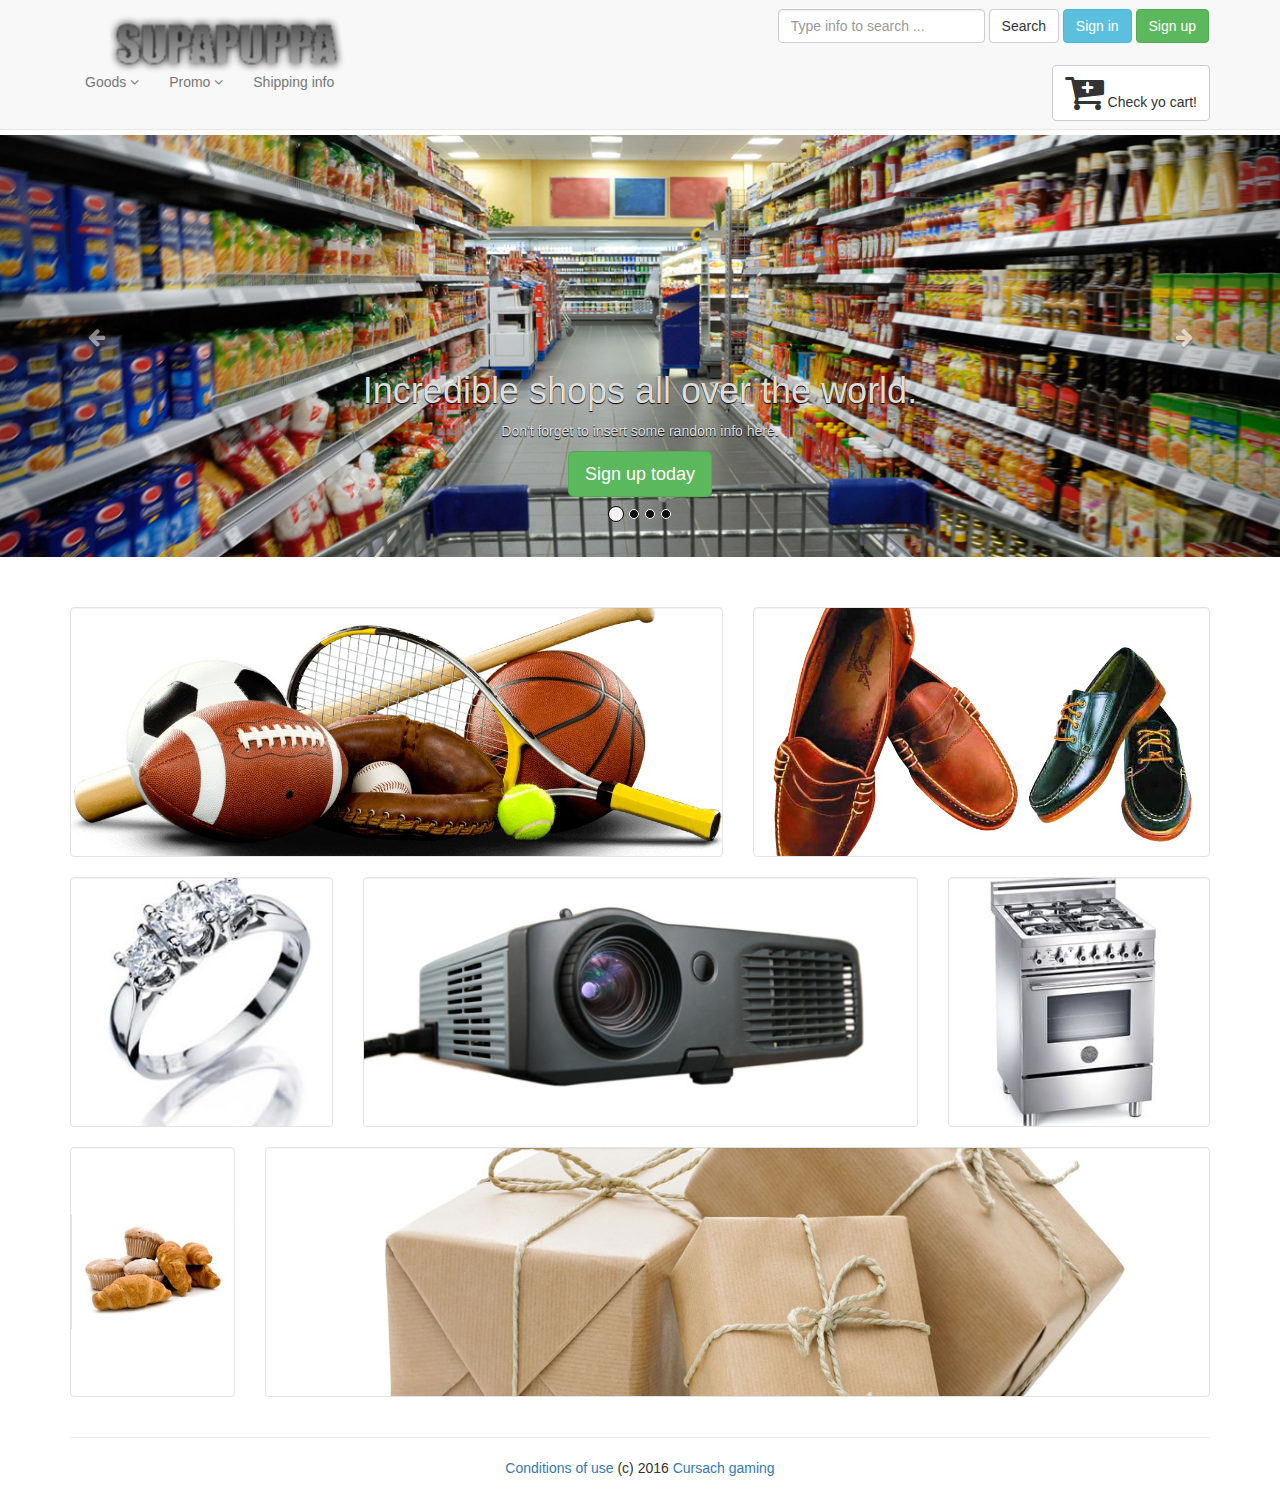
<file: index.html>
<!doctype html>
<html>
<head>
  <title>Supa-puppa shop</title>
  <link rel="stylesheet" href="./assets/css/bootstrap.min.css" media="screen" charset="utf-8">
  <link rel="stylesheet" href="./assets/css/font-awesome.min.css" media="screen" charset="utf-8">
  <link rel="stylesheet" href="./assets/css/main.css" media="screen" charset="utf-8">
  <link rel="shortcut icon" href="./assets/ico/favicon.png">
</head>
<body>

    <header>
      <nav class="navbar navbar-default navbar-static-top">
        <div class="container">
          <div class="navbar-header">
            <button type="button" class="navbar-toggle collapsed" data-toggle="collapse" data-target="#navbar" aria-expanded="false" aria-controls="navbar">
              <span class="sr-only">Toggle navigation</span>
              <span class="icon-bar"></span>
              <span class="icon-bar"></span>
              <span class="icon-bar"></span>
            </button>
            <a href="#" class="navbar-brand"><img class="img-responsive"  src="./assets/images/logo.png" alt="Supa-puppa shop" /></a>
          </div>

          <div class="navbar">
            <ul class="navbar-form navbar-right">
              <form class="form-group" action="index.html" method="post">
                <input class="form-control" type="text" name="name" placeholder="Type info to search ...">
                <button class="btn btn-default" type="submit" name="button">Search</button>
              </form>
              <div class="form-group">
                <a href="./signin.html" class="btn btn-info" type="button" name="button">Sign in</a>
                <a href="./signup.html" class="btn btn-success" type="button" name="button">Sign up</a>
              </div>
            </ul>
          </div>

          <div id="navbar" class="navbar-collapse collapse">
            <ul class="nav navbar-nav">
              <li class="dropdown">
                <a href="#" class="dropdown-toggle" data-toggle="dropdown" role="button" aria-haspopup="true" aria-expanded="false">Goods <i class="fa fa-angle-down"></i></a>
                <ul class="dropdown-menu">
                  <li class="dropdown-header">Computers</li>
                  <li><a href="#">Desktop</a></li>
                  <li><a href="#">Laptop</a></li>
                  <li class="divider" role="separator"></li>
                  <li class="dropdown-header">Telephones</li>
                  <li><a href="#">Mobile</a></li>
                  <li><a href="#">Modem</a></li>
                  <li><a href="#">Station</a></li>
                  <li class="divider" role="separator"></li>
                  <li class="dropdown-header">Audio</li>
                  <li><a href="#">Headphones</a></li>
                  <li><a href="#">Players</a></li>
                  <li><a href="#">Hi-fi</a></li>
                  <li class="divider" role="separator"></li>
                  <li class="dropdown-header">Etc</li>
                  <li><a href="#">...</a></li>
                </ul>
              </li>
              <li class="dropdown">
                <a href="#" class="dropdown-toggle" data-toggle="dropdown" role="button" aria-haspopup="true" aria-expanded="false">Promo <i class="fa fa-angle-down"></i></a>
                <ul class="dropdown-menu">
                  <li><a href="#">Codes</a></li>
                  <li><a href="#">Gifts</a></li>
                  <li><a href="#">Today's unique deals</a></li>
                  <li><a href="#">Discount system</a></li>
                </ul>
              </li>
              <li><a href="#">Shipping info</a></li>
            </ul>
            <div class="navbar-form navbar-right">

              <a class="btn btn-default" href="#">
                <i class="fa fa-cart-plus big-font"></i> Check yo cart!
              </a>
            </div>
          </div>

        </div>
      </nav>
    </header>

    <main>
      <!-- carousel -->
      <div id="mainCarousel" class="carousel slide" data-ride="carousel">
        <!-- Indicators -->
        <ol class="carousel-indicators">
          <li data-target="#mainCarousel" data-slide-to="0" class="active"></li>
          <li data-target="#mainCarousel" data-slide-to="1" class=""></li>
          <li data-target="#mainCarousel" data-slide-to="2" class=""></li>
          <li data-target="#mainCarousel" data-slide-to="3" class=""></li>
        </ol>
        <div class="carousel-inner" role="listbox">
          <div class="item active">
            <img class="first-slide" src="./assets/images/carousel1.png" width="100%" height="450px" alt="First slide">
            <div class="container">
              <div class="carousel-caption">
                <h1>Incredible shops all over the world.</h1>
                <p>Don't forget to insert some random info here.</p>
                <p><a class="btn btn-lg btn-success" href="./signup.html" role="button">Sign up today</a></p>
              </div>
            </div>
          </div>
          <div class="item">
            <img class="second-slide" src="./assets/images/carousel2.png" width="100%" alt="Second slide">
            <div class="container">
              <div class="carousel-caption">
                <h1>Another example headline.</h1>
                <p>Lorem ipsum dolor sit amet, ea doctus nominavi disputationi eum. Delenit sententiae an nec, ius et invenire conclusionemque, at nam dolorum ancillae. Mea et tota dignissim appellantur, mel timeam epicuri at. Eu cibo aeterno assueverit sea, sit nemore accommodare in, cu pro offendit senserit pericula. Sit no erat principes honestatis, illum constituto reprimique per ut. Te mea quis falli platonem, et sit falli tritani propriae, numquam ponderum inciderint mel no.</p>
                <p><a class="btn btn-lg btn-info" href="#" role="button">Learn more</a></p>
              </div>
            </div>
          </div>
          <div class="item">
            <img class="third-slide" src="./assets/images/carousel3.png" width="100%" alt="Third slide">
            <div class="container">
              <div class="carousel-caption">
                <h1>One more for good measure.</h1>
                <p>Lorem ipsum dolor sit amet, ea doctus nominavi disputationi eum. Delenit sententiae an nec, ius et invenire conclusionemque, at nam dolorum ancillae. Mea et tota dignissim appellantur, mel timeam epicuri at. Eu cibo aeterno assueverit sea, sit nemore accommodare in, cu pro offendit senserit pericula. Sit no erat principes honestatis, illum constituto reprimique per ut. Te mea quis falli platonem, et sit falli tritani propriae, numquam ponderum inciderint mel no.</p>
                <p><a class="btn btn-lg btn-info" href="#" role="button">Click here and nothing'll happen</a></p>
              </div>
            </div>
          </div>
          <div class="item">
            <img class="forth-slide" src="./assets/images/carousel4.png" width="100%" alt="Third slide">
            <div class="container">
              <div class="carousel-caption">
                <h1>And the last one</h1>
                <p>Yeah, nice.</p>
                <p><a class="btn btn-lg btn-info" href="#" role="button">Just a button</a></p>
              </div>
            </div>
          </div>
        </div>
        <a class="left carousel-control" href="#mainCarousel" role="button" data-slide="prev">
          <i class="fa fa-arrow-left"></i>
          <span class="sr-only">Previous</span>
        </a>
        <a class="right carousel-control" href="#mainCarousel" role="button" data-slide="next">
          <i class="fa fa-arrow-right"></i>
          <span class="sr-only">Next</span>
        </a>
      </div>
      <!-- carousel end -->

      <div class="container marketing">
        <div class="row featurette">
          <div class="col-sm-7">
            <div id="well1" class="well">
              <div class="container-fluid">
                <div class="popup-text">
                  Mel ex quem minim temporibus. Usu mundi iudico virtute ad. Cum eirmod salutatus ex. In elit discere his, impedit hendrerit an per. Porro eripuit sit cu, modus appetere indoctum eos eu. No ius regione aliquid sensibus, lucilius volutpat principes ut eum.
                  <button class="btn btn-info center-block" type="button" name="button">More info</button>
                  <a href="./buyit.html" class="btn btn-lg btn-success center-block" type="button" name="button">Buy it!</a>
                </div>

              </div>
            </div>
          </div>
          <div class="col-sm-5">
            <div id="well2" class="well">

              <div class="popup-text">
                Veri accumsan mei ne, eam recteque reprimique in. In eam sale persius. Pro erant incorrupte id. Cu apeirian partiendo reformidans eam, per an facete disputando, explicari patrioque efficiendi ex cum. Ne legendos omittantur vis.
                <button class="btn btn-info center-block" type="button" name="button">More info</button>
                <a href="./buyit.html" class="btn btn-lg btn-success center-block" type="button" name="button">Buy it!</a>
              </div>
            </div>
          </div>
        </div>
        <div class="row featurette">
          <div class="col-sm-3">
            <div id="well3" class="well">

              <div class="popup-text">
                Erat alienum albucius in pro, invidunt ex. Hinc inani sea in. Ei sea case aeque. Ex est suas ludus nullam, ei ius diam dictas singulis. Dicant consul mel no, ei menandri adipisci qualisque usu.
                <button class="btn btn-info center-block" type="button" name="button">More info</button>
                <a href="./buyit.html" class="btn btn-lg btn-success center-block" type="button" name="button">Buy it!</a>
              </div>
            </div>
          </div>
          <div class="col-sm-6">
            <div id="well4" class="well">

              <div class="popup-text">
                Laoreet ceteros ex pri. Accumsan disputando usu cu, ignota convenire ut per, sea numquam molestie gubergren ea. Et mei dolorem principes, ei vis legere salutandi. Posse theophrastus vel cu, ne cum tation postea. Intellegat assueverit sit no, fierent gubergren ut mel.
                <button class="btn btn-info center-block" type="button" name="button">More info</button>
                <a href="./buyit.html" class="btn btn-lg btn-success center-block" type="button" name="button">Buy it!</a>
              </div>
            </div>
          </div>
          <div class="col-sm-3">
            <div id="well5" class="well">

              <div class="popup-text">
                Mei, eruditi appellantur vituperatoribus eum. Nam te liber expetenda, mea et nobis nullam epicuri, at utinam placerat molestiae qui. Feugait ocurreret sit ei.
                <button class="btn btn-info center-block" type="button" name="button">More info</button>
                <a href="./buyit.html" class="btn btn-lg btn-success center-block" type="button" name="button">Buy it!</a>
              </div>
            </div>
          </div>
        </div>
        <div class="row">
          <div class="col-sm-2">
            <div id="well6" class="well">

              <div class="popup-text">
                Ei mei congue putent scribentur, est adhuc facilis laboramus ad. Pri an veri libris.
                <button class="btn btn-info center-block" type="button" name="button">More info</button>
                <a href="./buyit.html" class="btn btn-lg btn-success center-block" type="button" name="button">Buy it!</a>
              </div>
            </div>
          </div>
          <div class="col-sm-10">
            <div id="well7" class="well">

              <div class="popup-text">
                Tation aperiri malorum vis an. Persius deserunt volutpat quo in. Pri ut veri regione conclusionemque, sed no volutpat interpretaris, velit denique antiopam his eu. Congue ridens cetero ius no. Harum equidem evertitur id pri, no usu dolores inciderint. Ei deserunt complectitur cum, vim saepe iracundia instructior an.
                <button class="btn btn-info center-block" type="button" name="button">More info</button>
                <a href="./buyit.html" class="btn btn-lg btn-success center-block" type="button" name="button">Buy it!</a>
              </div>
            </div>
          </div>
        </div>
        <hr class="featurette-divider">
      </div>
    </main>

    <footer>
      <div class="text-center">
        <a href="./LICENSE">Conditions of use</a> (c) 2016 <a href="./about.html">Cursach gaming</a>
      </div>
    </footer>

  <script src="./assets/js/jquery-2.2.2.min.js"></script>
  <script src="./assets/js/bootstrap.min.js"></script>
  <script src="./assets/js/main.js"></script>
</body>
</html>
</file>
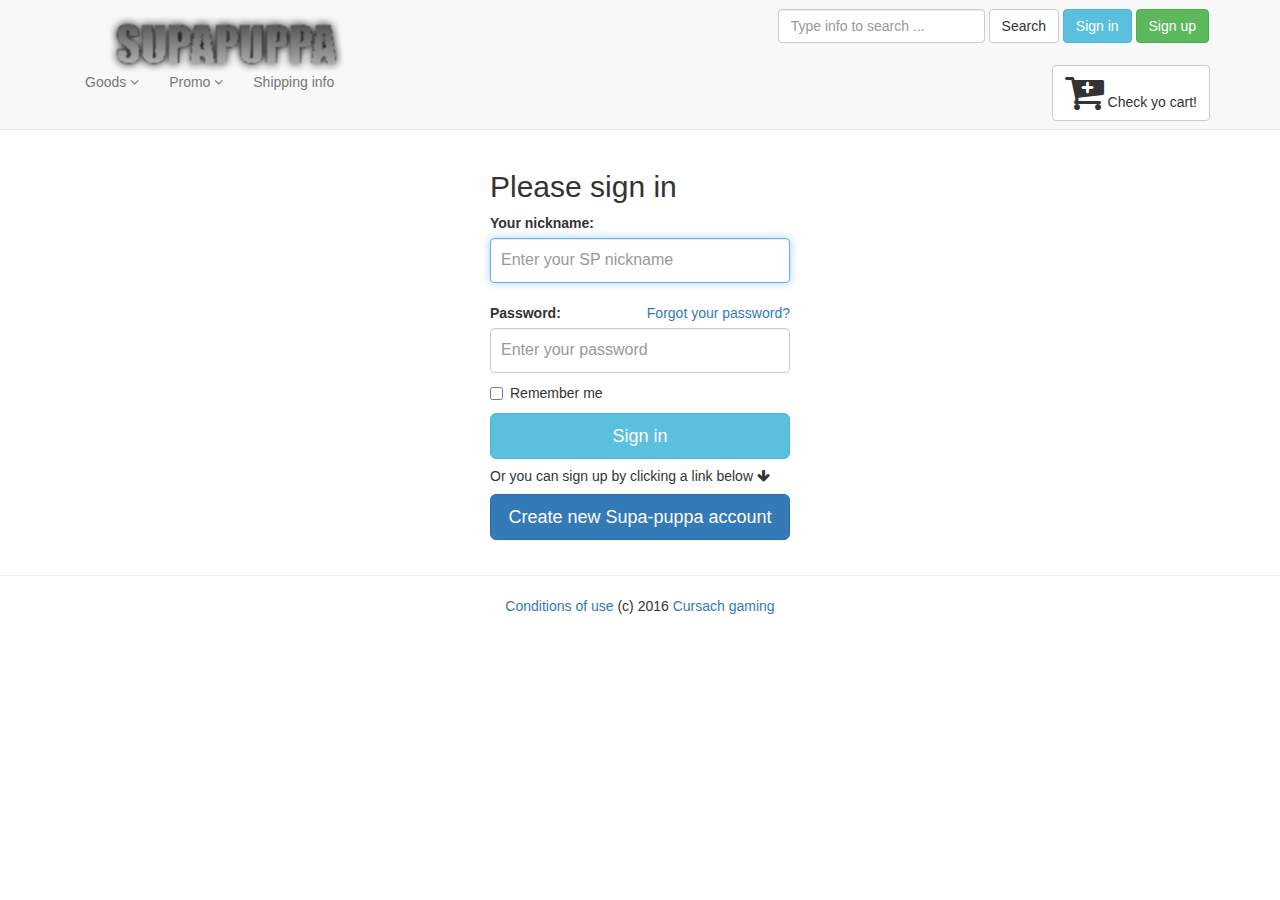
<file: signin.html>
<!DOCTYPE html>
<html lang="en">
  <head>
      <meta charset="utf-8">
      <meta name="viewport" content="width=device-width, initial-scale=1">
      <meta name="description" content="">
      <meta name="author" content="">
      <link rel="icon" href="./assets/ico/favicon.png">

      <title>Supa-puppa Shop - Sign in</title>

      <link href="./assets/css/bootstrap.min.css" rel="stylesheet">
      <link rel="stylesheet" href="./assets/css/font-awesome.min.css" media="screen" charset="utf-8">
      <link href="./assets/css/main.css" rel="stylesheet">

  </head>

  <body>
    <header>
      <nav class="navbar navbar-default navbar-static-top">
        <div class="container">
          <div class="navbar-header">
            <button type="button" class="navbar-toggle collapsed" data-toggle="collapse" data-target="#navbar" aria-expanded="false" aria-controls="navbar">
              <span class="sr-only">Toggle navigation</span>
              <span class="icon-bar"></span>
              <span class="icon-bar"></span>
              <span class="icon-bar"></span>
            </button>
            <a href="./index.html" class="navbar-brand"><img class="img-responsive" src="./assets/images/logo.png" alt="Supa-puppa shop" /></a>
          </div>

          <div class="navbar">
            <ul class="navbar-form navbar-right">
              <form class="form-group" action="index.html" method="post">
                <input class="form-control" type="text" name="name" placeholder="Type info to search ...">
                <button class="btn btn-default" type="submit" name="button">Search</button>
              </form>
              <div class="form-group">
                <a href="./signin.html"><button class="btn btn-info" type="button" name="button">Sign in</button></a>
                <a href="./signup.html"><button class="btn btn-success" type="button" name="button">Sign up</button></a>
              </div>
            </ul>
          </div>

          <div id="navbar" class="navbar-collapse collapse">
            <ul class="nav navbar-nav">
              <li class="dropdown">
                <a href="#" class="dropdown-toggle" data-toggle="dropdown" role="button" aria-haspopup="true" aria-expanded="false">Goods <i class="fa fa-angle-down"></i></a>
                <ul class="dropdown-menu">
                  <li class="dropdown-header">Computers</li>
                  <li><a href="#">Desktop</a></li>
                  <li><a href="#">Laptop</a></li>
                  <li class="divider" role="separator"></li>
                  <li class="dropdown-header">Telephones</li>
                  <li><a href="#">Mobile</a></li>
                  <li><a href="#">Modem</a></li>
                  <li><a href="#">Station</a></li>
                  <li class="divider" role="separator"></li>
                  <li class="dropdown-header">Audio</li>
                  <li><a href="#">Headphones</a></li>
                  <li><a href="#">Players</a></li>
                  <li><a href="#">Hi-fi</a></li>
                  <li class="divider" role="separator"></li>
                  <li class="dropdown-header">Etc</li>
                  <li><a href="#">...</a></li>
                </ul>
              </li>
              <li class="dropdown">
                <a href="#" class="dropdown-toggle" data-toggle="dropdown" role="button" aria-haspopup="true" aria-expanded="false">Promo <i class="fa fa-angle-down"></i></a>
                <ul class="dropdown-menu">
                  <li><a href="#">Codes</a></li>
                  <li><a href="#">Gifts</a></li>
                  <li><a href="#">Today's unique deals</a></li>
                  <li><a href="#">Discount system</a></li>
                </ul>
              </li>
              <li><a href="#">Shipping info</a></li>
            </ul>
            <div class="navbar-form navbar-right">

              <a class="btn btn-default" href="#">
                <i class="fa fa-cart-plus big-font"></i> Check yo cart!
              </a>
            </div>
          </div>

        </div>
      </nav>
    </header>

    <div class="container">

      <form class="form-signin">
        <h2 class="form-signin-heading">Please sign in</h2>
        <label for="inputLogin">Your nickname:</label>
        <input type="login" id="inputLogin" class="form-control" placeholder="Enter your SP nickname" required="" autofocus="">
        <br>
        <label for="inputPassword">Password: </label>
        <a id="a-forgot-pass" class="a-link-normal" href=".">
            Forgot your password?</a>
        <input type="password" id="inputPassword" class="form-control" placeholder="Enter your password" required="">
        <div class="checkbox">
          <label>
            <input type="checkbox" value="remember-me"> Remember me
          </label>
        </div>

        <button id="btn-singin" class="btn btn-lg btn-info btn-block" type="submit">Sign in</button>
        <h5>Or you can sign up by clicking a link below <i class="fa fa-arrow-down"></i></h5>

        <a href="./index.html"><div class="btn btn-lg btn-primary btn-block">Create new Supa-puppa account</div></a
      </form>
    </div>

    <footer>
      <div class="text-center">
        <hr>
        <a href="./LICENSE">Conditions of use</a> (c) 2016 <a href="./about.html">Cursach gaming</a>
      </div>
    </footer>

    <script src="./assets/js/jquery-2.2.2.min.js"></script>
    <script src="./assets/js/bootstrap.min.js"></script>
    <script src="./assets/js/main.js"></script>
  </body>
</html>
</file>
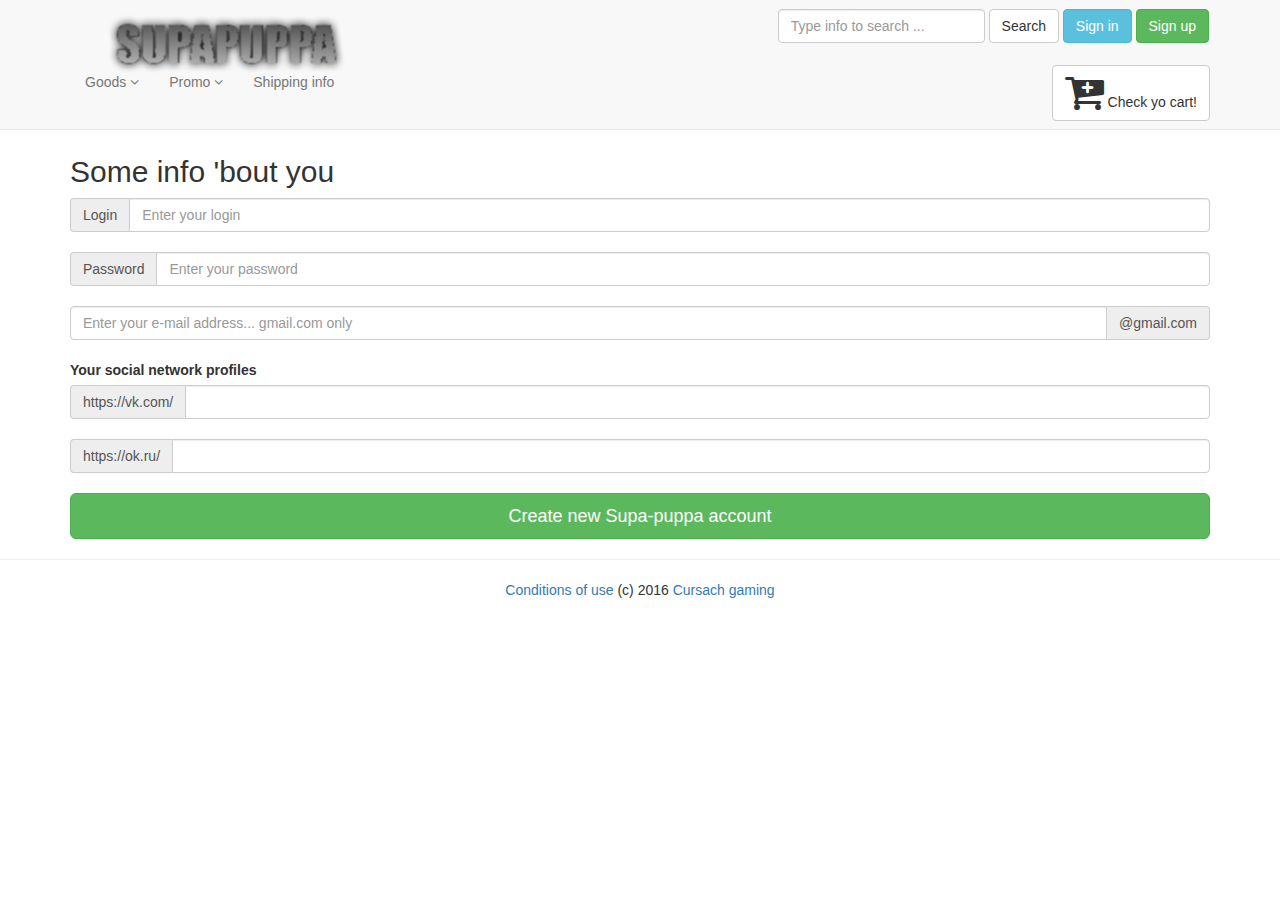
<file: signup.html>
<!DOCTYPE html>
<html lang="en">
  <head>
      <meta charset="utf-8">
      <meta name="viewport" content="width=device-width, initial-scale=1">
      <meta name="description" content="">
      <meta name="author" content="">
      <link rel="icon" href="./assets/ico/favicon.png">

      <title>Supa-puppa Shop - Sign in</title>

      <link href="./assets/css/bootstrap.min.css" rel="stylesheet">
      <link rel="stylesheet" href="./assets/css/font-awesome.min.css" media="screen" charset="utf-8">
      <link href="./assets/css/main.css" rel="stylesheet">

  </head>

  <body>
    <header>
      <nav class="navbar navbar-default navbar-static-top">
        <div class="container">
          <div class="navbar-header">
            <button type="button" class="navbar-toggle collapsed" data-toggle="collapse" data-target="#navbar" aria-expanded="false" aria-controls="navbar">
              <span class="sr-only">Toggle navigation</span>
              <span class="icon-bar"></span>
              <span class="icon-bar"></span>
              <span class="icon-bar"></span>
            </button>
            <a href="./index.html" class="navbar-brand"><img class="img-responsive" src="./assets/images/logo.png" alt="Supa-puppa shop" /></a>
          </div>

          <div class="navbar">
            <ul class="navbar-form navbar-right">
              <form class="form-group" action="index.html" method="post">
                <input class="form-control" type="text" name="name" placeholder="Type info to search ...">
                <button class="btn btn-default" type="submit" name="button">Search</button>
              </form>
              <div class="form-group">
                <button class="btn btn-info" type="button" name="button">Sign in</button>
                <button class="btn btn-success" type="button" name="button">Sign up</button>
              </div>
            </ul>
          </div>

          <div id="navbar" class="navbar-collapse collapse">
            <ul class="nav navbar-nav">
              <li class="dropdown">
                <a href="#" class="dropdown-toggle" data-toggle="dropdown" role="button" aria-haspopup="true" aria-expanded="false">Goods <i class="fa fa-angle-down"></i></a>
                <ul class="dropdown-menu">
                  <li class="dropdown-header">Computers</li>
                  <li><a href="#">Desktop</a></li>
                  <li><a href="#">Laptop</a></li>
                  <li class="divider" role="separator"></li>
                  <li class="dropdown-header">Telephones</li>
                  <li><a href="#">Mobile</a></li>
                  <li><a href="#">Modem</a></li>
                  <li><a href="#">Station</a></li>
                  <li class="divider" role="separator"></li>
                  <li class="dropdown-header">Audio</li>
                  <li><a href="#">Headphones</a></li>
                  <li><a href="#">Players</a></li>
                  <li><a href="#">Hi-fi</a></li>
                  <li class="divider" role="separator"></li>
                  <li class="dropdown-header">Etc</li>
                  <li><a href="#">...</a></li>
                </ul>
              </li>
              <li class="dropdown">
                <a href="#" class="dropdown-toggle" data-toggle="dropdown" role="button" aria-haspopup="true" aria-expanded="false">Promo <i class="fa fa-angle-down"></i></a>
                <ul class="dropdown-menu">
                  <li><a href="#">Codes</a></li>
                  <li><a href="#">Gifts</a></li>
                  <li><a href="#">Today's unique deals</a></li>
                  <li><a href="#">Discount system</a></li>
                </ul>
              </li>
              <li><a href="#">Shipping info</a></li>
            </ul>
            <div class="navbar-form navbar-right">

              <a class="btn btn-default" href="#">
                <i class="fa fa-cart-plus big-font"></i> Check yo cart!
              </a>
            </div>
          </div>

        </div>
      </nav>
    </header>

    <div class="container">

      <form class="" action="index.html" method="post">


        <h2 class="form-signup-heading">Some info 'bout you</h2>

        <div class="input-group">
          <span class="input-group-addon" id="basic-addon1">Login</span>
          <input type="text" class="form-control" placeholder="Enter your login" aria-describedby="basic-addon1" required>
        </div>
        <br>
        <div class="input-group">
          <span class="input-group-addon" >Password</span>
          <input type="password" class="form-control" placeholder="Enter your password" aria-describedby="basic-addon1" required>
        </div>
        <br>
        <div class="input-group">
          <input type="text" class="form-control" placeholder="Enter your e-mail address... gmail.com only" aria-describedby="basic-addon2" required>
          <span class="input-group-addon" id="basic-addon2">@gmail.com</span>
        </div>
        <br>
        <label for="basic-url">Your social network profiles</label>
        <div class="input-group">
          <span class="input-group-addon" id="basic-addon3">https://vk.com/</span>
          <input type="text" class="form-control" id="basic-vk" aria-describedby="basic-addon3">
        </div>
        <br>
        <div class="input-group">
          <span class="input-group-addon" id="basic-addon3">https://ok.ru/</span>
          <input type="text" class="form-control" id="basic-ok" aria-describedby="basic-addon3">
        </div>
        <br>

        <button class="btn btn-lg btn-success btn-block">Create new Supa-puppa account</button>
      </form>
    </div>

    <footer>
      <div class="text-center">
        <hr>
        <a href="./LICENSE">Conditions of use</a> (c) 2016 <a href="./about.html">Cursach gaming</a>
      </div>
    </footer>

    <script src="./assets/js/jquery-2.2.2.min.js"></script>
    <script src="./assets/js/bootstrap.min.js"></script>
    <script src="./assets/js/main.js"></script>
  </body>
</html>
</file>
<file: assets/css/main.css>
/*carousel*/
.carousel {
  margin-bottom: 50px;
}

.carousel-caption {
  color: #ddd;
  text-shadow: 0 1px 1px black;
}

.carousel-indicators li {
  background-color: #0b0b0b;
  margin-bottom: 3px;
}

.carousel-indicators .active {
  width: 16px;
  height: 16px;
  margin-bottom: 0;
  border-color: black;
  background-color: #f3f3f3;
}

.carousel-control i {
  margin-top: 100%;
}

.navbar-default .navbar-collapse, .navbar-default .navbar-form {
  border-color: rgba(0,0,0,0);
}
/*carousel end*/

.big-font {
  font-size: 3em;
}

.navbar {
  margin-bottom: 5px;
}

.navbar-default .navbar-nav>.open>a, .navbar-default .navbar-nav>.open>a:focus, .navbar-default .navbar-nav>.open>a:hover {
  background-color: rgba(0,0,0,0);
}

footer {
  margin-bottom: 15px;
}

/*wells*/
#well1 {
  background: url("../images/goods1.jpg") no-repeat center center;
}

#well1:hover {
  background: linear-gradient(rgba(0,0,0,.5), rgba(0,0,0,.5)),
    url("../images/goods1.jpg") no-repeat center center;
}

#well2 {
  background: url("../images/goods2.jpg") no-repeat center center;
}

#well2:hover {
  background: linear-gradient(rgba(0,0,0,.5), rgba(0,0,0,.5)),
    url("../images/goods2.jpg") no-repeat center center;
}

#well3 {
  background: url("../images/goods3.jpg") no-repeat center center;
}

#well3:hover {
  background: linear-gradient(rgba(0,0,0,.5), rgba(0,0,0,.5)),
    url("../images/goods3.jpg") no-repeat center center;
}

#well4 {
  background: url("../images/goods4.jpg") no-repeat center center;
}

#well4:hover {
  background: linear-gradient(rgba(0,0,0,.5), rgba(0,0,0,.5)),
    url("../images/goods4.jpg") no-repeat center center;
}

#well5 {
  background: url("../images/goods5.jpg") no-repeat center center;
}

#well5:hover {
  background: linear-gradient(rgba(0,0,0,.5), rgba(0,0,0,.5)),
    url("../images/goods5.jpg") no-repeat center center;
}

#well6 {
  background: url("../images/goods6.jpg") no-repeat center center;
}

#well6:hover {
  background: linear-gradient(rgba(0,0,0,.5), rgba(0,0,0,.5)),
    url("../images/goods6.jpg") no-repeat center center;
}

#well7 {
  background: url("../images/goods7.jpg") no-repeat center center;
}

#well7:hover {
  background: linear-gradient(rgba(0,0,0,.5), rgba(0,0,0,.5)),
    url("../images/goods7.jpg") no-repeat center center;
}

#well1, #well2, #well3, #well4, #well5, #well6, #well7,
#well1:hover, #well2:hover, #well3:hover, #well4:hover, #well5:hover, #well6:hover, #well7:hover {
  background-size: 100% auto;
}

.well {
  min-height: 250px;
}

.well .btn {
  margin-top: 5px;
}

.popup-text {
  display: none;
  color: white;
  text-shadow: 0 1px 1px black;
}

.well:hover .popup-text {
  display: block;

}

/*wells end*/


/* dont know what is it */
.form-signin {
  max-width: 330px;
  padding: 15px;
  margin: 0 auto;
}
.form-signin .form-signin-heading,
.form-signin .checkbox {
  margin-bottom: 10px;
}
.form-signin .checkbox {
  font-weight: normal;
}
.form-signin .form-control {
  position: relative;
  height: auto;
  -webkit-box-sizing: border-box;
     -moz-box-sizing: border-box;
          box-sizing: border-box;
  padding: 10px;
  font-size: 16px;
}

#a-forgot-pass {
  float: right;
}

/* cool animations! */

#background-btn, #progress {
  position: fixed;
  height: 70px;
  margin-top: 100px;
  font-size: 3em;
}

#background-btn {
  width: 85%;
}

#progress {
  width: 0%;
}

#brbr {
  margin-top: 200px;
}

.really-big-font {
  font-size: 15em;
}
</file>
